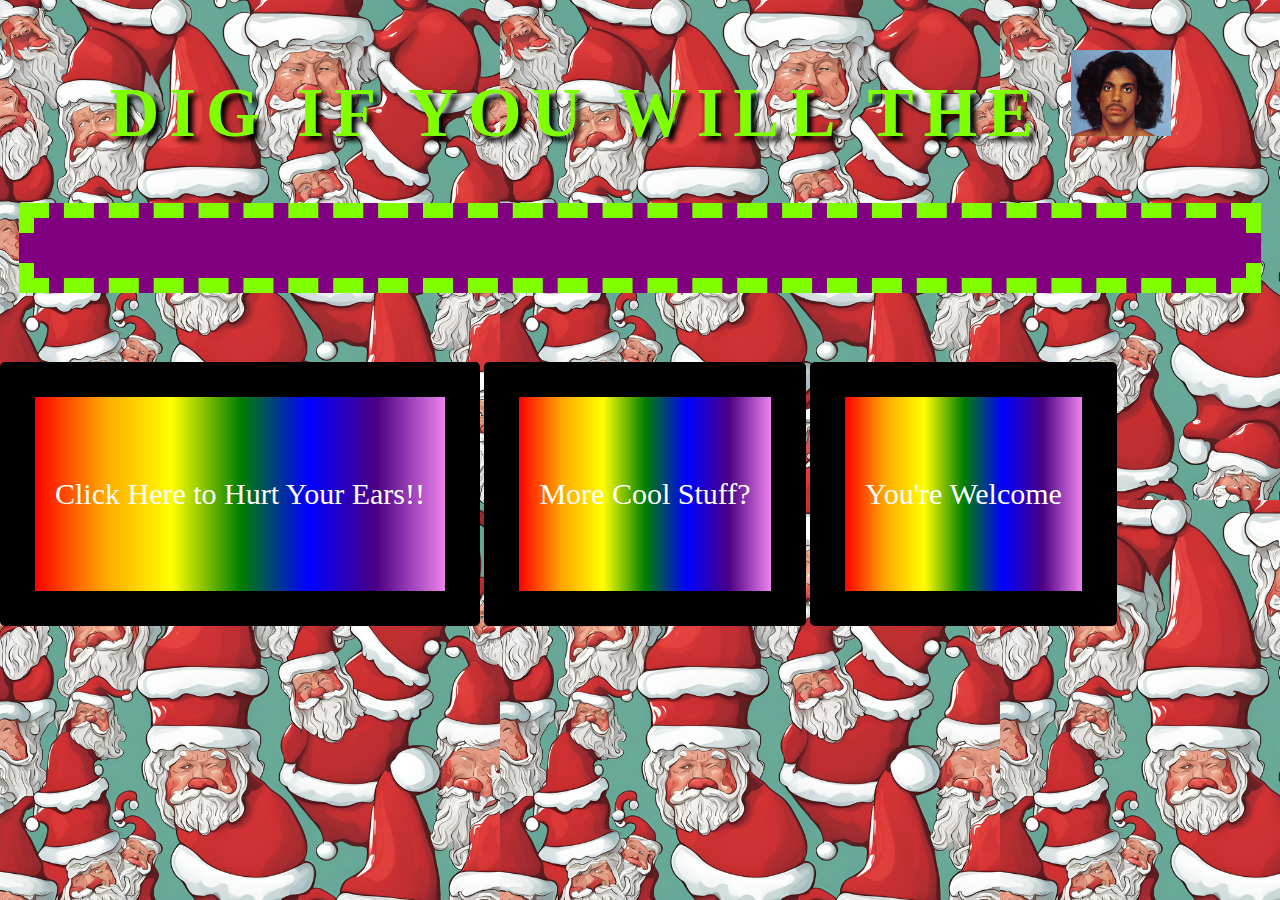
<file: index.html>
<!DOCTYPE html>
<html lang="en">

<head>
    <meta charset="UTF-8">
    <meta name="viewport" content="width=device-width, initial-scale=1.0">
    <link rel="stylesheet" href="stylesheet.css">
    <title>FUgly Website</title>

<body>
    <h1>DIG IF YOU WILL THE <img src="prince.jpg" alt="the artist formerly known as prince" class="blinking-image" />
    </h1>

    <p></p>
    <a href="https://www.youtube.com/watch?v=_1hgVcNzvzY">Click Here to Hurt Your Ears!!</a>
    <a href="menu.html">More Cool Stuff?</a>
    <a href="https://youtu.be/UG3VcCAlUgE">You're Welcome</a>
</body>

</html>
</file>
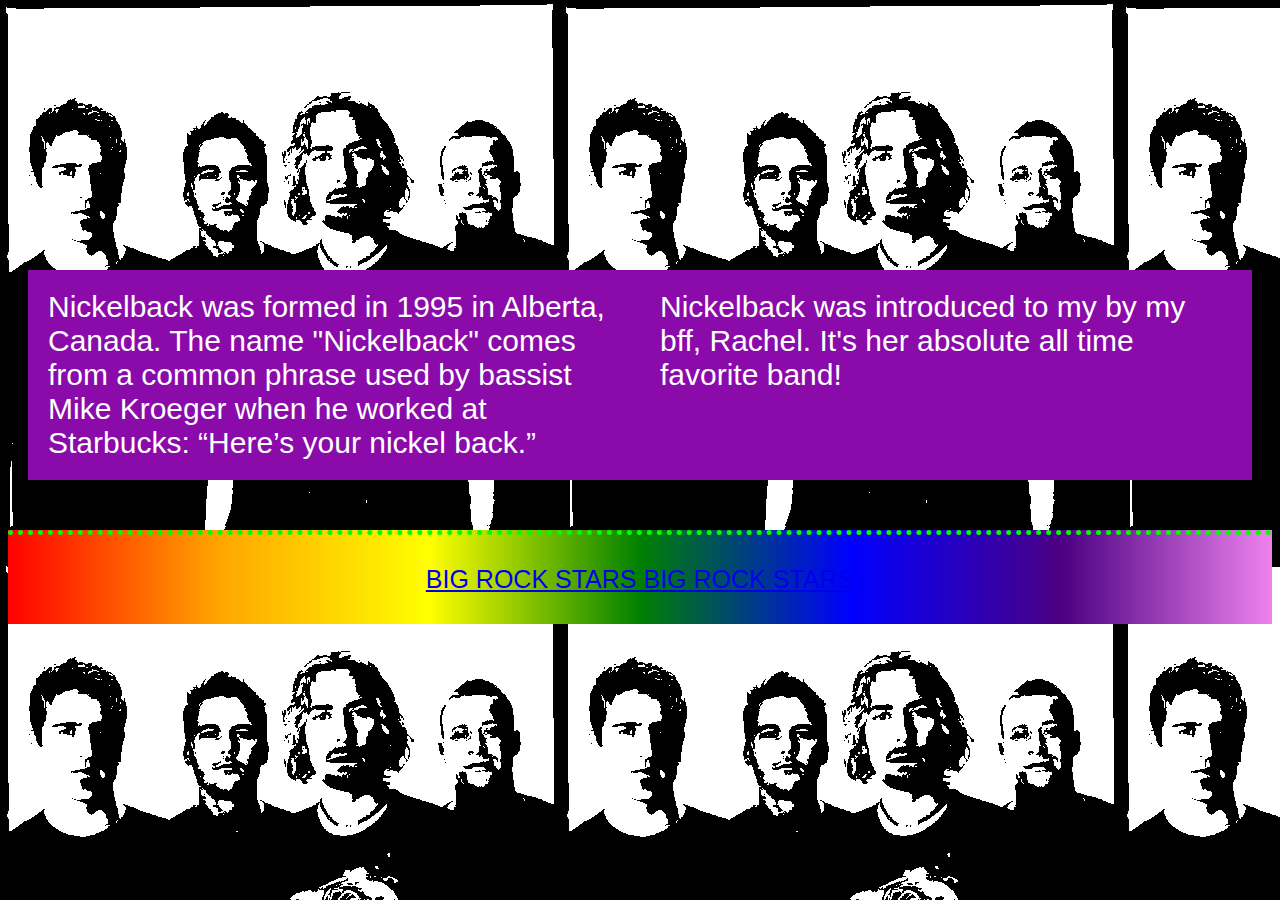
<file: menu.html>
<!DOCTYPE html>
<html lang="en">
<head>
    <meta charset="UTF-8">
    <meta name="viewport" content="width=device-width, initial-scale=1.0">
    <title>Menu for Ugly Webpage</title>
    <link rel="stylesheet" href="mstylesheet.css">
</head>
<body>
    <div class="container">
    <div class="column">
        Nickelback was formed in 1995 in Alberta, Canada. The name "Nickelback" comes from a common phrase used by bassist Mike Kroeger when he worked at Starbucks: “Here’s your nickel back.”</div>
    <div class="column">Nickelback was introduced to my by my bff, Rachel. It's her absolute all time favorite band!</div>
</div>
</body>
<footer><a href="index.html">BIG ROCK STARS BIG ROCK STARS</a>
</footer>
</file>
<file: stylesheet.css>
body {
    background-image: url('Melting Santa.png');
    background-repeat: repeat;
    background-size: auto;
    color: rgb(211, 190, 211);
    font-family: "Comic Sans MS", cursive;
    font-size: 18px;
    margin: 0;
    padding: 0;
}

h1 {
    color: chartreuse;
    font-size: 69px;
    text-align: center;
    text-shadow: 5px 5px 5px black;
    letter-spacing: 10px;
    margin: 50px 30px;
    border-radius: 50%;

}

.blinking-image {
    width: 100px;
    height: auto;
    animation: blink 2s infinite;
}

@keyframes blink {
    0%,
    100% {
        opacity: 1;
    }
    50% {
        opacity: 0;
    }
}

p {
    background-color: purple;
    border: 15px dashed chartreuse;
    width: 90%;
    margin: 0 auto 69px auto;
    padding: 30px;
    line-height: 2;
    text-align: right;
}


a {
    font-size: 30px;
    text-decoration: none;
    color: white;
    background: linear-gradient(to right, red, orange, yellow, green, blue, indigo, violet);
    width: auto%;
    padding: 80px 20px;
    display: inline-block;
    border: 35px solid black;
    border-radius: 5px;
}

a:hover {
    color: black;
    background-color: red;
}


footer {
    background-color: rgb(0, 0, 0);
    color: white;
    text-align: center;
    padding: 30px 0;
    margin-top: 50px;
    font-size: 12px;
    border-top: 5px dotted lime;
}
</file>
<file: mstylesheet.css>
body {
    background-image: url('NB.png');
    background-size: small;
    background-repeat: repeat;
    color: rgb(211, 190, 211);
    font-family: 'Lucida Sans', 'Lucida Sans Regular', 'Lucida Grande', 'Lucida Sans Unicode', Geneva, Verdana, sans-serif, cursive;
    font-size: 18px;
    margin-top: 500;
    padding: 50;
}

.menu-link {
    text-decoration: none;
    padding: 10px 20px;
    background-color: #000000;
    color: #fff;
    border-radius: 5px;
    font-size: 50px;
    font-family: Arial, sans-serif;
}

.container {
    display: flex;
    justify-content: space-between; 
    margin: 20px; 
}

.column {
    flex: 1; 
    padding: 20px; 
    margin-top: 250px;
    font-size: 30px;
    text-decoration: none;
    color: white;
    background-color: #8a0baa; 
}
footer {
    background: linear-gradient(to right, red, orange, yellow, green, blue, indigo, violet);
    color: white;
    text-align: center;
    padding: 30px 0;
    margin-top: 50px;
    font-size: 25px;
    border-top: 5px dotted lime;
}
</file>
